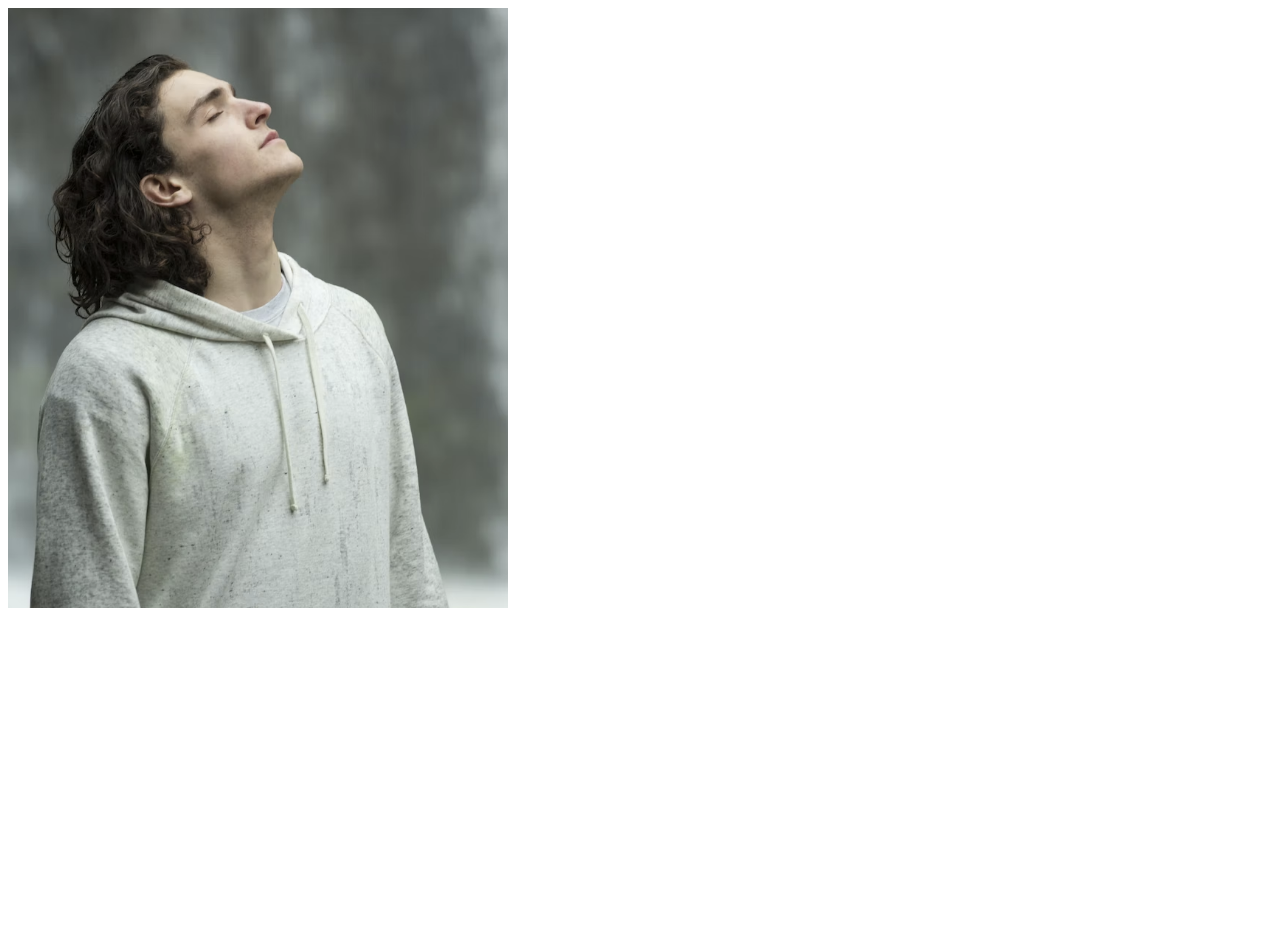
<file: card.html>
<!DOCTYPE html>
<html lang="en">
<head>
    <meta charset="UTF-8">
    <meta name="viewport" content="width=device-width, initial-scale=1.0">
    <link href="https://cdn.jsdelivr.net/npm/bootstrap@5.3.2/dist/css/bootstrap.min.css" rel="stylesheet" integrity="sha384-T3c6CoIi6uLrA9TneNEoa7RxnatzjcDSCmG1MXxSR1GAsXEV/Dwwykc2MPK8M2HN" crossorigin="anonymous">
    <title>Document</title>

    <style>
        .overlay {
  position: absolute;
  bottom: 0;
  left: 0;
  width: 100%;
  height: 0;
  background-color: rgba(0, 0, 0, 0.5); /* Adjust opacity as needed*/
  opacity: 0;
  visibility: hidden;
  transition: opacity 0.3s, height 0.3s, bottom 0.6s; /* Increased the bottom transition time to 0.6s */
  display: flex;
  flex-direction: column;
  justify-content: center;
  align-items: center;
  color: white;
}

.card:hover .overlay {
  opacity: 1;
  visibility: visible;
  height: 100%;
  bottom: 0;
}

.overlay p {
  padding: 20px;
  text-align: center;
}


    </style>
</head>
<body>
  <div class="card" style="width: 18rem;">
    <img src="./images/image-4.png" class="card-img-top" alt="...">
    <div class="overlay">
      <p>Some quick example text to build on the card title and make up the bulk of the card's content.</p>
    </div>
    <!-- <div class="card-body">
      <p class="card-text">Hover over me to see the description!</p>
    </div> -->
  </div>

    

      <script src="https://cdn.jsdelivr.net/npm/bootstrap@5.3.2/dist/js/bootstrap.bundle.min.js" integrity="sha384-C6RzsynM9kWDrMNeT87bh95OGNyZPhcTNXj1NW7RuBCsyN/o0jlpcV8Qyq46cDfL" crossorigin="anonymous"></script>
      
</body>
</html>
</file>
